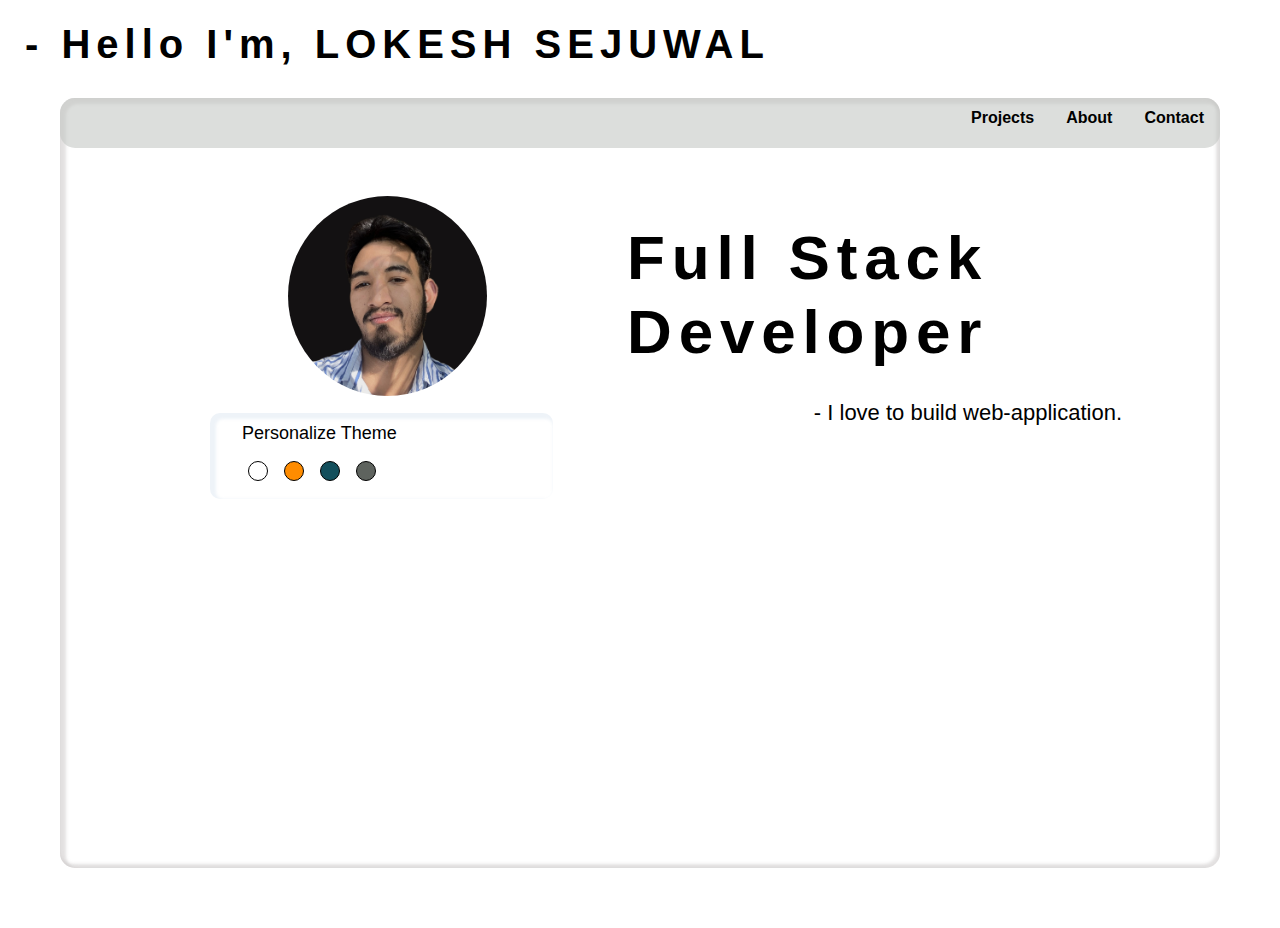
<file: index.html>
<!DOCTYPE html>
<html lang="en">
<head>
 <meta charset="UTF-8">
 <meta name="viewport" content="width=device-width, initial-scale=1.0">
 <link rel="stylesheet" href="https://cdn.jsdelivr.net/npm/bootstrap@4.3.1/dist/css/bootstrap.min.css" integrity="sha384-ggOyR0iXCbMQv3Xipma34MD+dH/1fQ784/j6cY/iJTQUOhcWr7x9JvoRxT2MZw1T" crossorigin="anonymous">
 <link rel="stylesheet" href="main.css">

 <title>Myportfolio</title>
</head>

<body>
  <h1 class="heading">  - Hello I'm, LOKESH SEJUWAL</h1>
<section class="setup">
 <section class="navigation-bar"> 
  <a class="nav-link" href="projects.html">
   Projects
  </a>

  <a class="nav-link" href="about.html">
    About
   </a>

  <a class="nav-link" href="contact.html">
   Contact
  </a>  
  

 </section>

 <section class="hero">
  <div class="hero-content">
   <div class="hero-content-intro">
    <img id="profile_pic" src="images/lokesh.jpg" alt="profile picture of lokesh sejuwal">
    <h2 class="intro-name">Full Stack Developer </h2>
   </div>
   <p class="slogan">- I love to build web-application.</p>

  </div>
  <div class="role">
    <div class="colorchanger">
      <h4>Personalize Theme</h4>
      <div class="color-picker">
        <div class="color-option" style="background-color: #fff"></div>  
        <div class="color-option" style="background-color: darkorange"></div>
        <div class="color-option" style="background-color:  #134F5C;"></div>
        <div class="color-option" style="background-color: #3b413bd2"></div>
      </div>  
    </div>
  </div>
 </section>
</section>


<script src="scripts.js"></script>
</body>
</html>
</file>
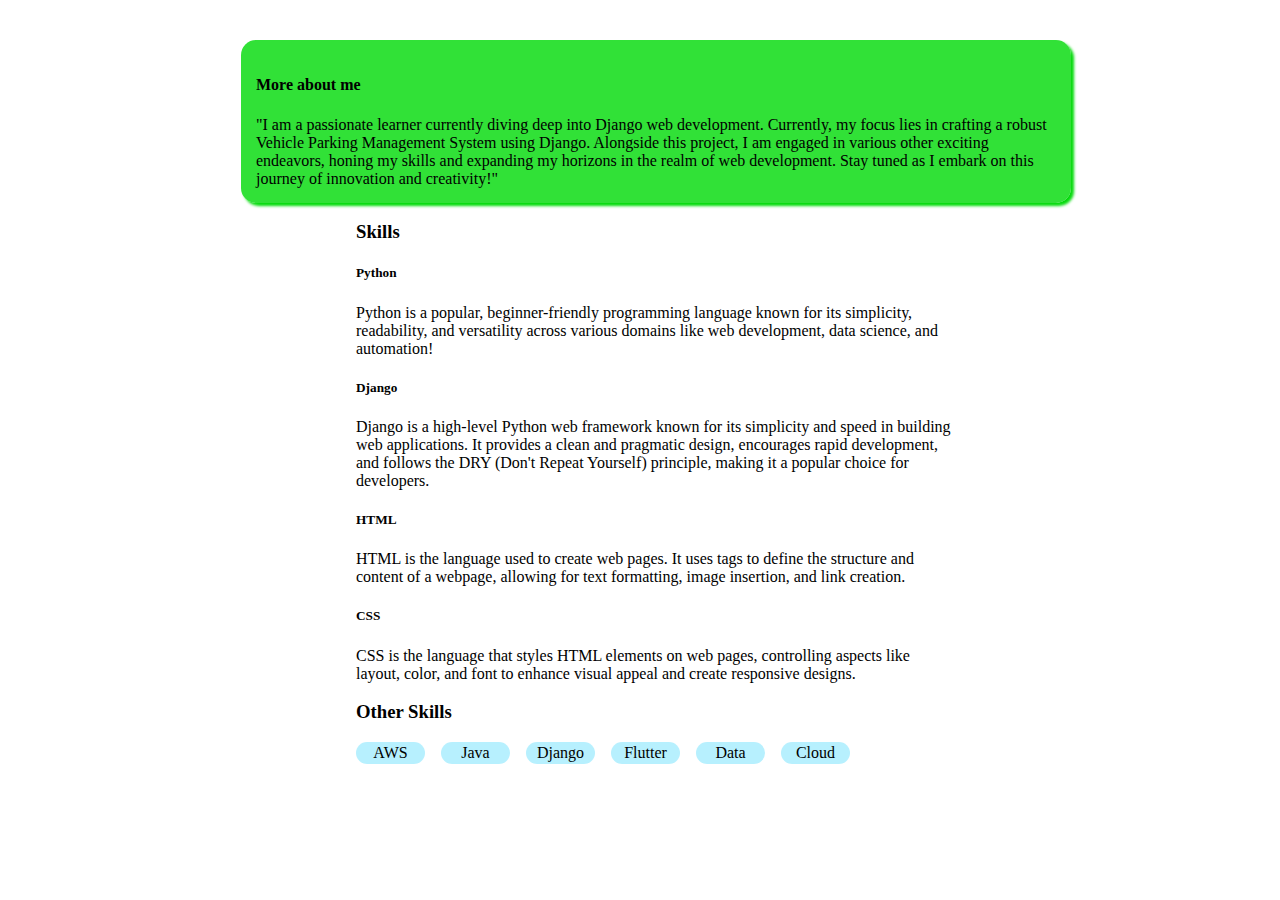
<file: about.html>
<!DOCTYPE html>
<html lang="en">
<head>
 <meta charset="UTF-8">
 <meta name="viewport" content="width=device-width, initial-scale=1.0">
 <title>Document</title>
 <link rel="stylesheet" href="main.css ">
</head>
<body>
 <section class="skill">

 <div class="about-section">
  <h4>More about me</h4>
  "I am a passionate learner currently diving deep into Django web development. 
  Currently, my focus lies in crafting a robust Vehicle Parking Management System using Django. 
  Alongside this project, I am engaged in various other exciting endeavors, honing my skills and expanding my horizons in the realm of web development. 
  Stay tuned as I embark on this journey of innovation and creativity!"
 </div>
 
  <div class='skill-container'>
   <div class="skill-wrapper">
    <h3>Skills</h3>
    <h5>Python</h5>
    <p>Python is a popular, beginner-friendly programming language known for its simplicity, readability, and versatility across various domains like web development, data science, and automation!</p>
   </div>
 
   <div class="skill-wrapper">
    <h5>Django</h5>
    <p>Django is a high-level Python web framework known for its simplicity and speed in building web applications. It provides a clean and pragmatic design, encourages rapid development, and follows the DRY (Don't Repeat Yourself) principle, making it a popular choice for developers.</p>
   </div>
   
   <div class="skill-wrapper">
    <h5>HTML</h5>
    <p>HTML is the language used to create web pages. It uses tags to define the structure and content of a webpage, allowing for text formatting, image insertion, and link creation.</p>
   </div>
   <div class="skill-wrapper">
     <h5>CSS</h5>
     <p>CSS is the language that styles HTML elements on web pages, controlling aspects like layout, color, and font to enhance visual appeal and create responsive designs.
     </p>
    </div>
   <h3>Other Skills</h3>
  <div class="other-skills">
   <div class="skill-tag">
    <span>AWS</span>
   </div>
   <div class="skill-tag">
    <span>Java</span>
   </div>  
   <div class="skill-tag">
    <span>Django</span>
   </div>  
   <div class="skill-tag">
    <span>Flutter</span>
   </div>  
   <div class="skill-tag">
    <span>Data</span>
   </div>  
   <div class="skill-tag">
    <span>Cloud</span>
   </div>
  </div>
 </div>
 </section>
</body>
</html>
</file>
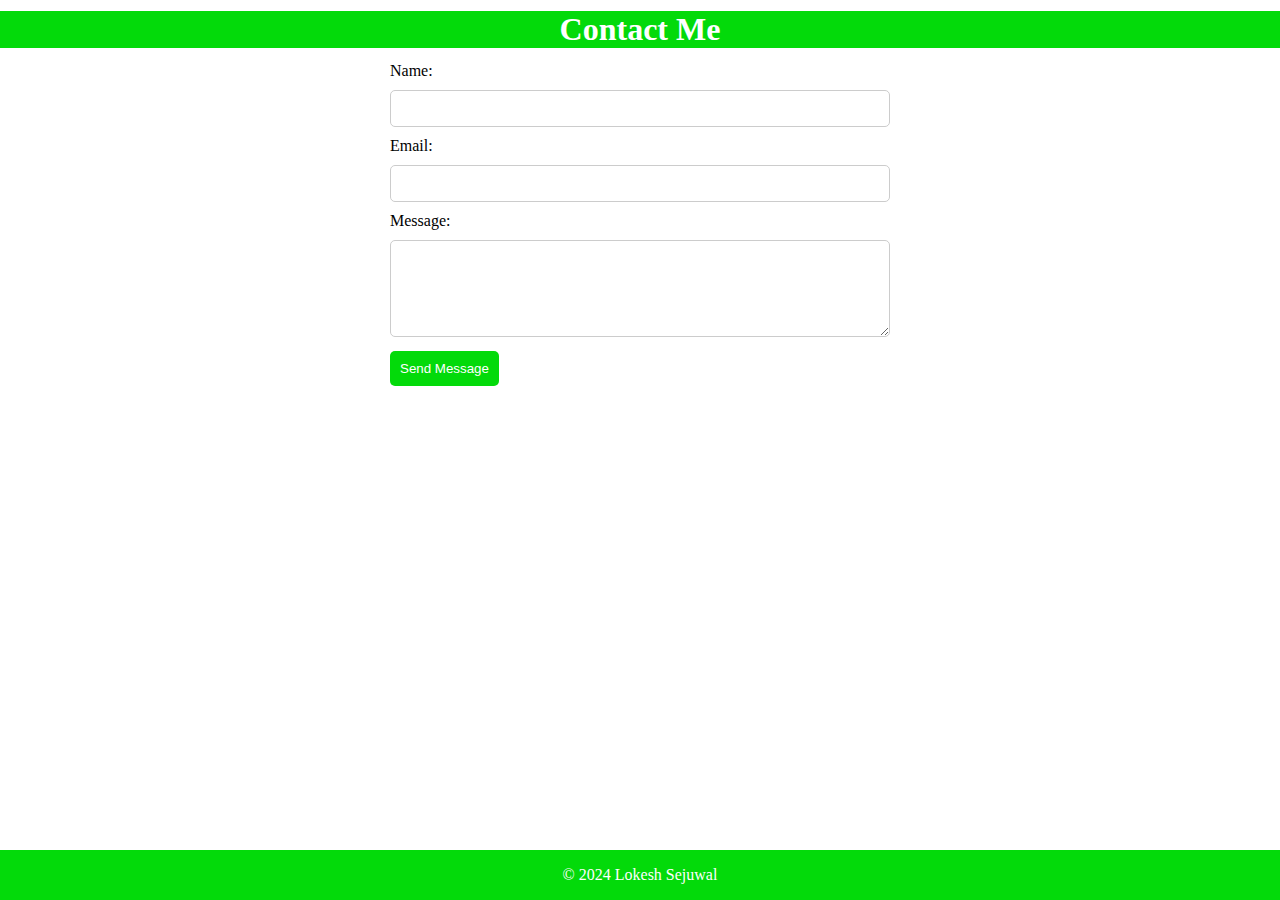
<file: contact.html>
<!DOCTYPE html>
<html lang="en">
<head>
    <meta charset="UTF-8">
    <meta name="viewport" content="width=device-width, initial-scale=1.0">
    <title>Contact</title>
    <link rel="stylesheet" href="main.css">
</head>
<body>
    <header>
        <h1>Contact Me</h1>
    </header>
    <main>
        <section class="contact-form">
            <form action="#" method="post">
                <label for="name">Name:</label>
                <input type="text" id="name" name="name" required>

                <label for="email">Email:</label>
                <input type="email" id="email" name="email" required>

                <label for="message">Message:</label>
                <textarea id="message" name="message" rows="5" required></textarea>

                <button type="submit">Send Message</button>
            </form>
        </section>
    </main>
    <footer>
        <p>&copy; 2024 Lokesh Sejuwal</p>
    </footer>
</body>
</html>
</file>
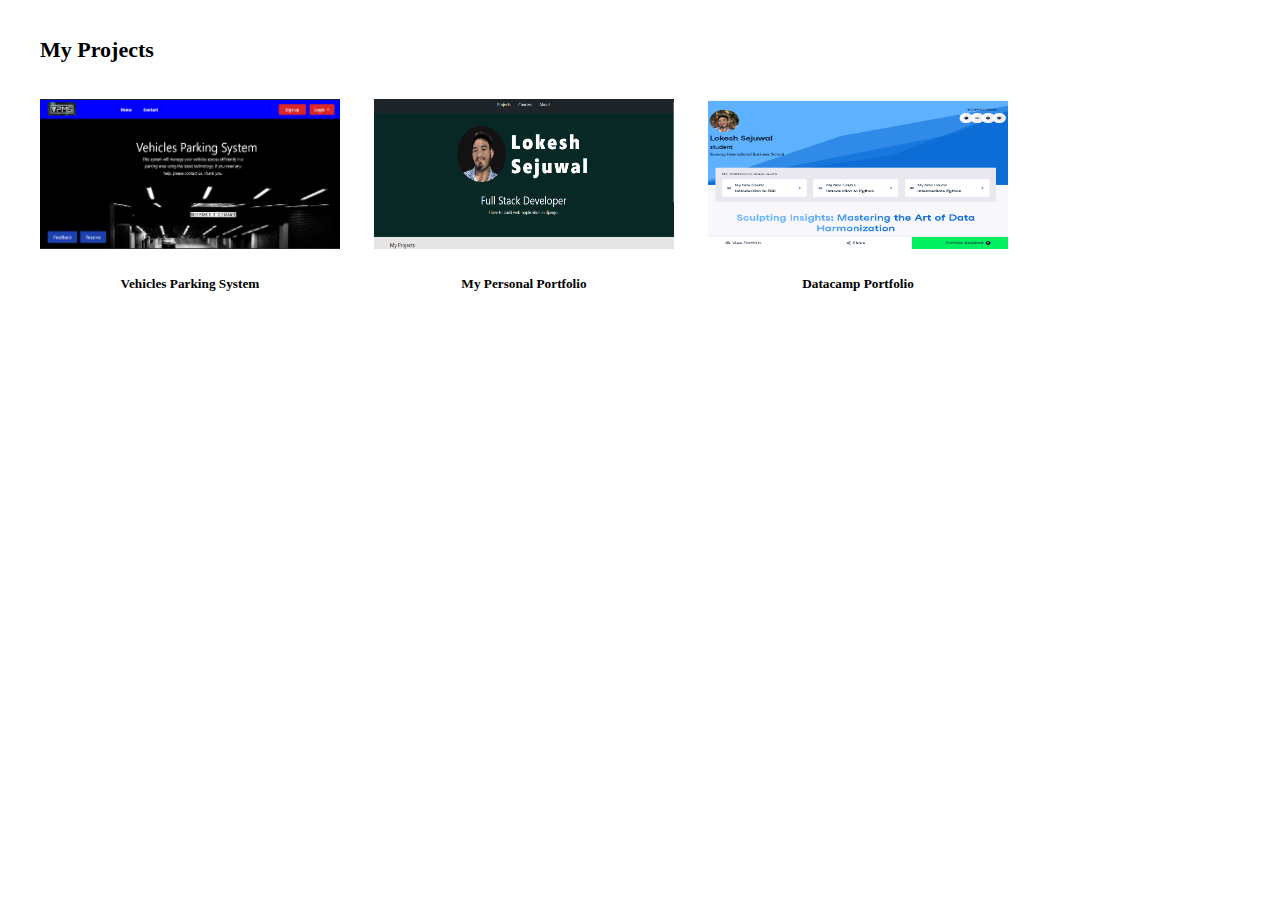
<file: projects.html>
<!DOCTYPE html>
<html lang="en">
<head>
 <meta charset="UTF-8">
 <meta name="viewport" content="width=device-width, initial-scale=1.0">
 <link rel="stylesheet" href="main.css">
 <title>Document</title>
</head>
<body>
 <section class="container">
  <div class="projects-title">
    <h5>My Projects</h5>
    <p></p>
  </div>
 
  <div class="project-wrapper">
    <div class="project-column">
      <img class="project-thumbnail" src="images/vpms.png" alt="VPMS-project">
        <div class="project-body">
          <h5>Vehicles Parking System</h5>
        </div>
    </div>
 
 <div class="project-column">
  <img class="project-thumbnail" src="images/portfolio.png" alt="VPMS-project">
  <div class="project-body">
   <h5>My Personal Portfolio</h5>
  </div>
 </div>
 
 <div class="project-column">
  <img class="project-thumbnail" src="images/datacamp.png" alt="VPMS-project">
  <div class="project-body">
   <h5>Datacamp Portfolio</h5>
  </div>
 </div>
 </div>
 </section>
</body>
</html>
</file>
<file: main.css>
.heading{
  text-align: start; 
  margin-top: 20px; 
  font-weight: bolder; 
  margin-bottom: -30px;
  font-size: 40px;
  letter-spacing: 6px;
  margin-left: 25px;
}

.setup{
  background-color: transparent;
  margin: 60px;
  border-radius:15px;
  opacity: 130%;
  box-shadow: #c9c6c680 3px 3px 3px 3px inset, #c9c6c680 -2px -2px 3px 2px inset; 
}

:root {
  --text-color: #000000; /* Default text color */
  --name-color: #000; /* Default name color */
}

body {
  background-color: var(--background-color);
  color: var(--text-color);
}
  
.name {
  color: var(--name-color);
}


.navigation-bar{
 background-color: #c3c6c394;
 height: 50px;
 justify-content: right;
 display: flex;
 border-radius: 15px;
 font-weight: 600;
}
.navigation-bar :hover{
  color: rgb(8, 222, 47);
}

.nav-link{
  color: rgb(0, 0, 0);
}
.hero{
 background-color:transparent;
 min-height: 80vh;
 color: #fff;
}

#profile_pic{
 height: 200px;
 width: 200px;
 border-radius: 51%;
 object-fit: cover;
}

.hero-content{
 width: 800px;
 margin: 0 auto;
 padding: 3em;
}

.hero-content-intro{
 display: flex;
 color: #fff;
 justify-content: center;
 align-items: center;
 gap: 1em;
}

.intro-name{
 font-size: 62px;
 color: #000000;
 margin-top: .1em;
 font-weight: 740;
 margin-left: 2em;
 letter-spacing: .11em;  
}

.role h1{
  font-weight: bold;
}
.slogan{
  margin-right: -130px;
  text-align: right;
  font-size: 22px;
  color: #000000;
}
.container{
 width: 970px;
 padding-left: 2em;
 padding-right: 2em;
}
.projects-title{
 margin-top: 1em;
}
.projects-title h5{
 font-weight: bold;
 font-size: 22px; 

}
body{
 background-color: #fff;
}

.project-wrapper{
 display: grid;
 grid-template-columns: 1fr 1fr 1fr;
 gap: 2em;
 margin-top: 2em;
 margin-bottom: 2em;
}

.project-column{
 width: 300px;
 background-color: #fff;
}

.project-thumbnail{
 width: 100%;
 height: 150px;
}

.project-body{
 text-align: center;
 margin-top: .1em;
 padding: .0em;
 background-color: #fff;
}

.about-section{
  margin-bottom: 2em;
  width: 800px;
  margin: auto;
  background-color: #03da0ad0;
  box-shadow: #03da0a 3px 3px 3px;
  padding:15px;
  border-radius: 15px;
}

.skill{
 background-color: #fff;
 padding-top: 2em;
 padding-bottom: 2em;
 padding-left: 2em;
}

.skill-container{
 width: 600px;
 margin: 0 auto;
 background-color: #fff;
}

.skill-wrapper{
 margin-top: 1em;
 margin-bottom: 1em;
}

.other-skills{
 width: 600px;
 margin: 0 auto;
 display: flex;
 gap: 1em;
}

.skill-tag{
 background-color: rgba(112, 225, 253, 0.5);
 border-radius: 12px;
 width: 65px;
 padding: 2px;
 text-align: center;
}
.color-picker {
  display: flex;
  margin-left: 20px;
 }
 
 .color-option {
  width: 20px;
  height: 20px;
  margin: 8px;
  cursor: pointer;
  border-radius: 50%;
  border: 1px solid black;
 }

 .color-option :hover{
   background-color: rgba(112, 225, 253, 0.5);
 }

 .colorchanger{
  margin-right: 667px;
  margin-left: 150px;
  margin-top: -80px;
  padding: 10px;
  border-radius: 10px;
  box-shadow: rgba(204, 219, 232, 0.327) 3px 3px 3px 3px inset, rgba(255, 255, 255, 0.5) -2px -2px 3px 2px inset; 
}

 .colorchanger h4{
  text-align: left;
  color: rgb(0, 0, 0);
  margin-left: 22px;
  font-size: large;rge;
  font-family: sans-serif;
}

  header {
    background-color: #03da0a;
    color: #fff;
    padding: 0px;
    text-align: center;
    margin: -10px;
  }

  main {
    padding: 2px;
  }

  .contact-form {
    max-width: 500px;
    margin: 0 auto;
  }

  .contact-form label {
    display: block;
    margin-bottom: 10px;
  }

  .contact-form input[type="text"],
  .contact-form input[type="email"],
  .contact-form textarea {
    width: 100%;
    padding: 10px;
    margin-bottom: 10px;
    border: 1px solid #ccc;
    border-radius: 5px;
    box-sizing: border-box;
  }

  .contact-form textarea {
    resize: vertical;
  }

  .contact-form button {
    background-color: #03da0a;
    color: #fff;
    border: none;
    padding: 10px 10px;
    cursor: pointer;
    border-radius: 5px;
  }

  footer {
    background-color: #03da0a;
    color: #fff;
    text-align: center;
    position: fixed;
    bottom: 0;
    width: 100%;
    margin-left: -8px;
  }


@media(max-width:800px){

 .project-wrapper{
  flex-direction: column; 
  grid-template-columns: 1fr;
 }
 .hero-content-intro {
  flex-direction: column; 
  align-items: flex-start;
}
}

@media(max-width:500px){
  .skill-container{
    width: 100%;
  }
}

@media(max-width:500px){
  .hero-content{
    flex-direction: column;
    width: 100%;
  }
}

@media(max-width:400px){
  .other-skills{
    flex-direction: column;
    width: 100%;
  }

  .about-section{
    width: 34%;
    flex-direction: column; 

  }
}
</file>
